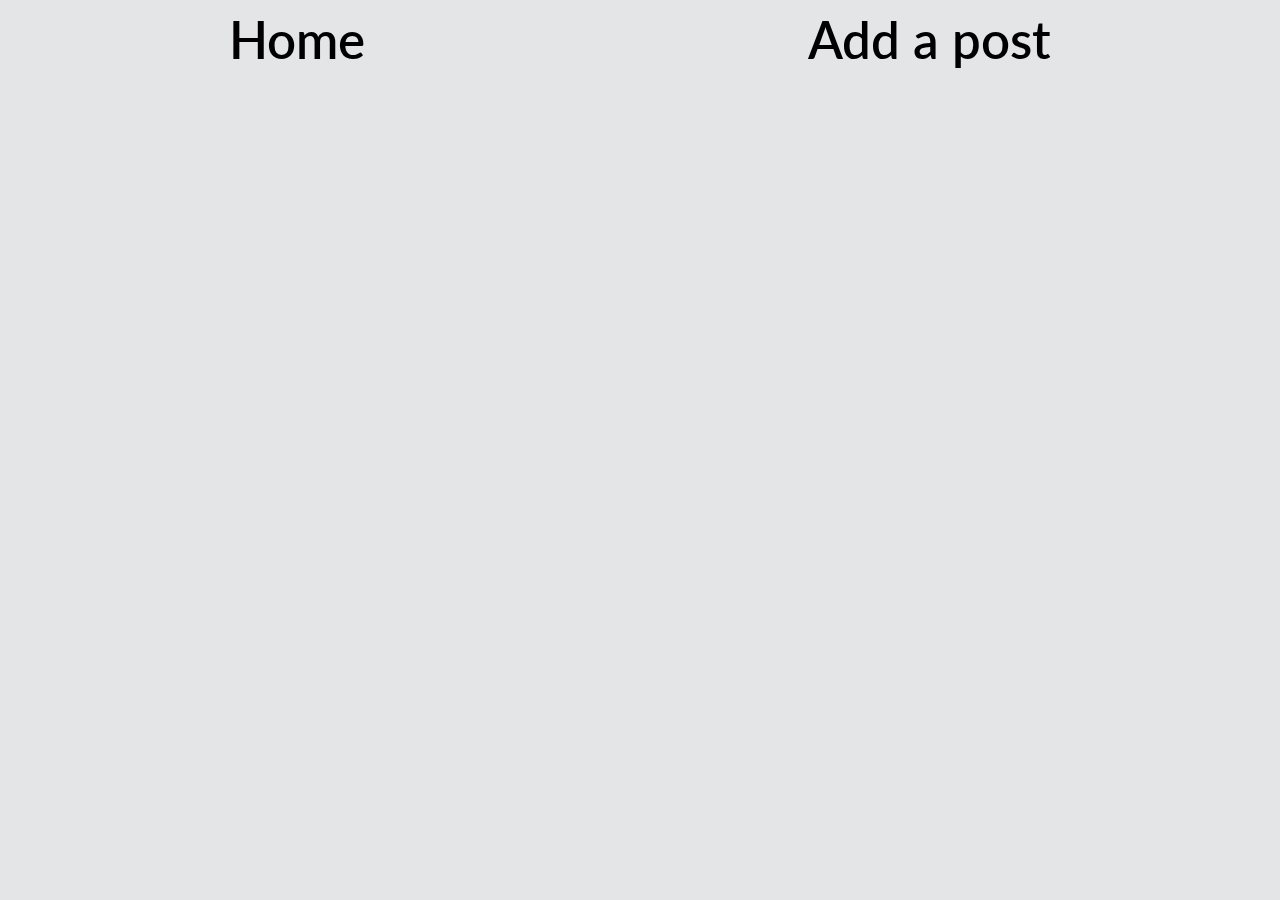
<file: index.html>
<!DOCTYPE html>
<html lang="en">
  <head>
    <meta charset="UTF-8" />
    <meta name="viewport" content="width=device-width, initial-scale=1.0" />
    <title>Document</title>
    <link rel="stylesheet" href="style.css" />
  </head>
  <body>
    <div>
      <nav>
        <a href="index.html">Home</a>
        <a href="post-suggestion.html"> Add a post</a>
      </nav>
    </div>
    <template class="frontpagelist">
      <article>
        <h2>TITLE</h2>
        <h3>by <span>USERNAME</span></h3>
        <a class="readmore" href="article.html">read more</a>
      </article>
    </template>
    <main></main>
    <script src="index.js"></script>
  </body>
</html>
</file>
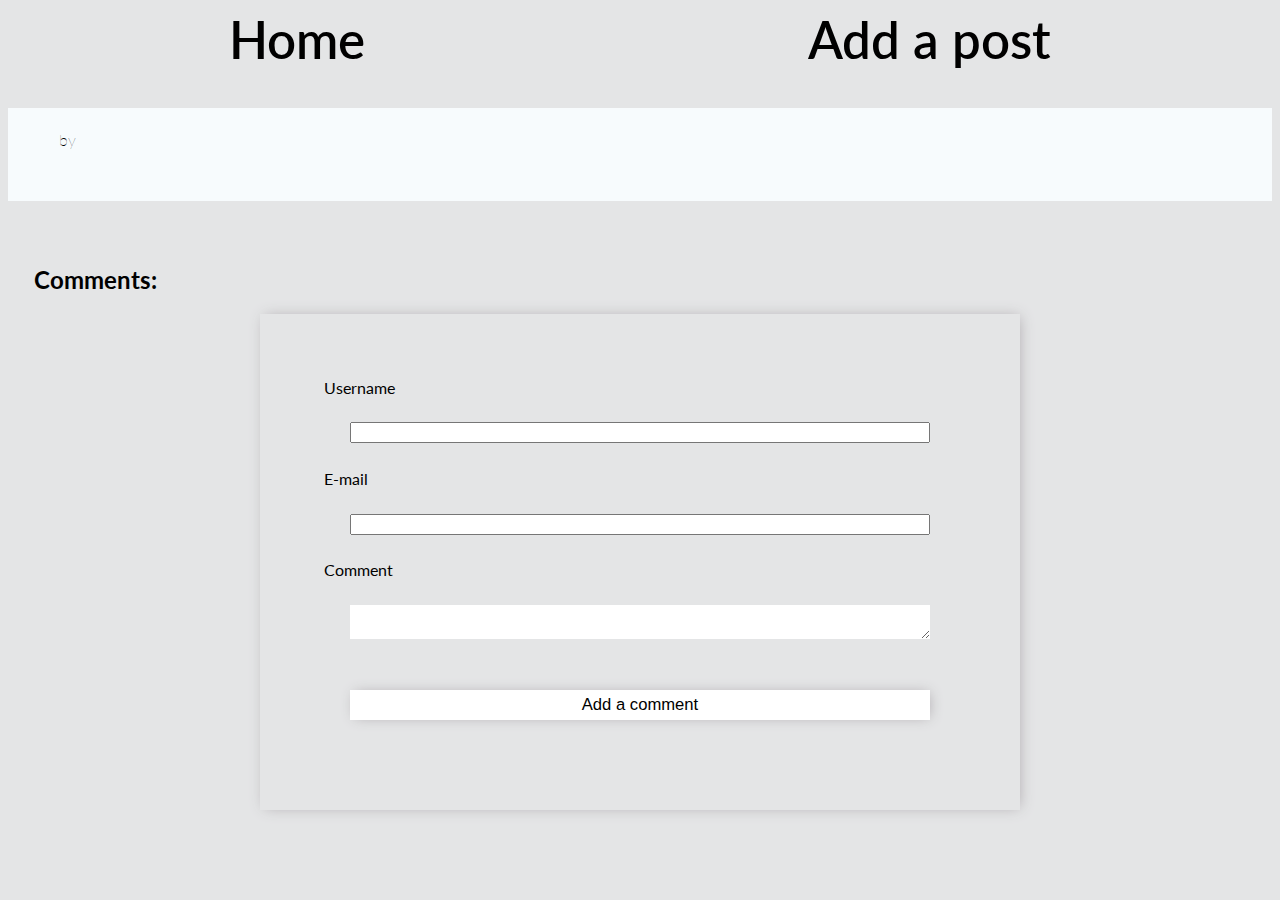
<file: article.html>
<!DOCTYPE html>
<html lang="en">
  <head>
    <meta charset="UTF-8" />
    <meta name="viewport" content="width=device-width, initial-scale=1.0" />
    <title>Document</title>
    <link rel="stylesheet" href="style.css" />
  </head>
  <body>
    <nav>
      <a href="index.html">Home</a>
      <a href="post-suggestion.html"> Add a post</a>
    </nav>
    <div id="postinarticle">
      <h1></h1>
      <p>by <span></span></p>
      <h2></h2>
    </div>
    <h2>Comments:</h2>
    <template class="comments">
      <div id="comment">
        <p>by <span></span></p>
        <h3></h3>
      </div>
    </template>
    <main></main>

    <form id="commentForm">
      <label for="comment_username">Username</label>
      <input type="text" name="username" required id="comment_username" />

      <label for="comment_email">E-mail</label>
      <input type="email" required name="email" id="comment_email" />

      <label for="comment_content">Comment</label>
      <textarea
        name="content"
        required
        id="comment_content"
        required
      ></textarea>

      <input id="button" type="submit" value="Add a comment" />
    </form>
    <script src="article.js"></script>
  </body>
</html>
</file>
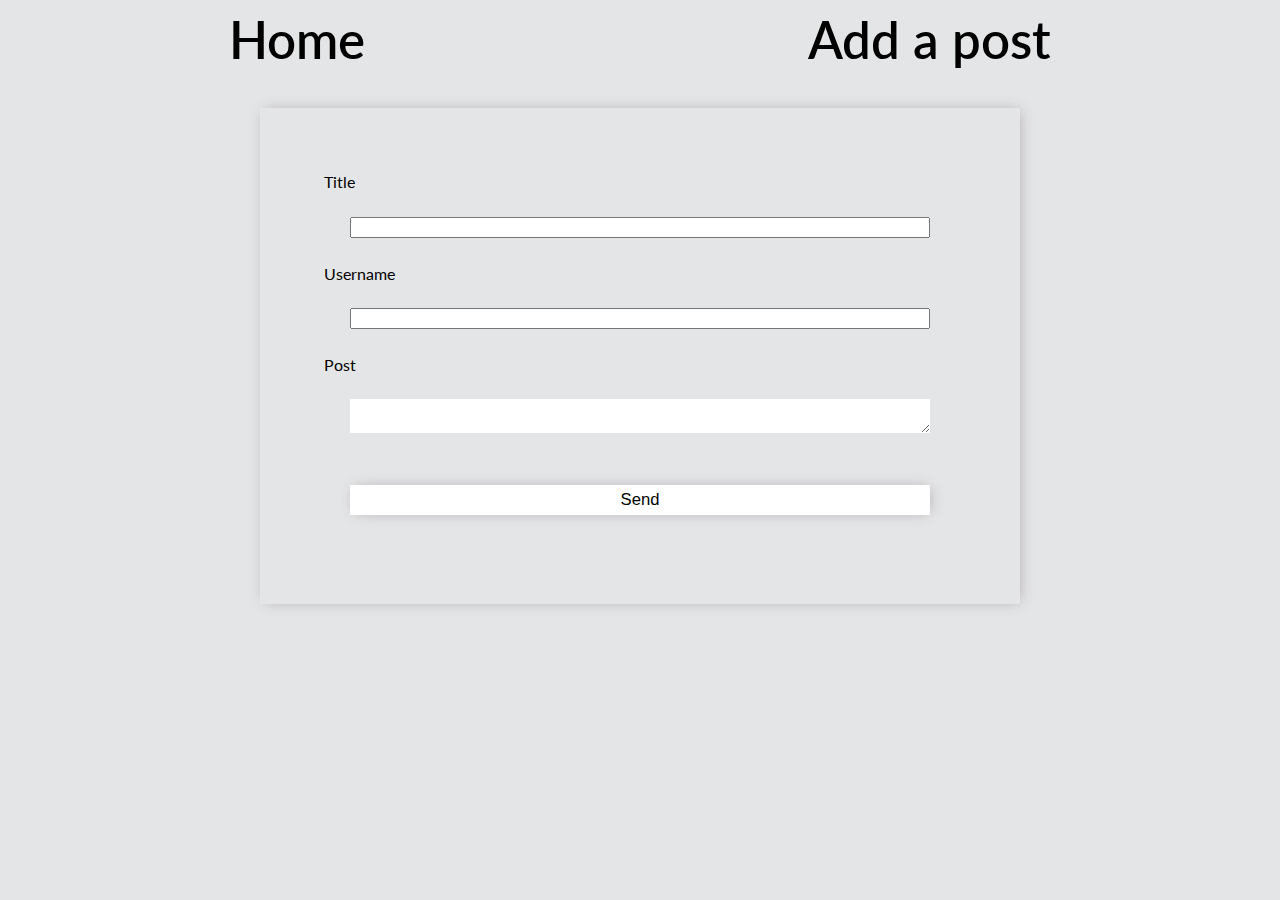
<file: post-suggestion.html>
<!DOCTYPE html>
<html lang="en">
  <head>
    <meta charset="UTF-8" />
    <meta name="viewport" content="width=device-width, initial-scale=1.0" />
    <title>Document</title>
    <link rel="stylesheet" href="style.css"/>
  </head>
  <body>
    <nav>
      <a href="index.html">Home</a>
      <a href="post-suggestion.html"> Add a post</a>
    </nav>

    <p class="hidden">Thank you! We will verify your post shortly</p>
<form>
  <label for="post_title">Title</label>
  <input type="text" name="title" required id="post_title">

  <label for="post_username">Username</label>
  <input type="text" name="username" required id="post_username">

  <label for="post_content">Post</label>
  <textarea  name="content" required id="post_content" required></textarea>

  <input id="button" type="submit" value="Send">

</form>

<script src="post-suggestion.js"></script>
  </body>
</html>

<!---
  "username": "julka",
  "content": "This is a post in my database",
 
  "_created": "2021-04-08T13:02:57.642Z",
  "_changed": "2021-04-08T13:15:26.472Z",
  "_createdby": "julka.lendzion@gmail.com",
  "_changedby": "julka.lendzion@gmail.com",
  "_version": 1,
  "title": "First post"
</file>
<file: style.css>
/*inex html*/
@import url("https://fonts.googleapis.com/css2?family=Lato:wght@100&display=swap");
@import url("https://fonts.googleapis.com/css2?family=Lato:wght@300&display=swap");
body {
  font-family: "Lato", sans-serif;
  background-color: #e4e5e6;
}

nav {
  display: flex;
  justify-content: space-around;
  font-weight: 600;
  margin-bottom: 3vw;
}
nav a {
}

nav a:link {
  text-decoration: none;
  font-size: 4vw;
  color: black;
}
nav a:visited {
  text-decoration: none;
  font-size: 4vw;
  color: black;
}
nav a:hover {
  text-decoration: none;
  font-size: 4vw;
  color: grey;
}
nav a:active {
}

article {
  padding: 2vw;
  margin: 5vw;
  background-color: #f7fbfd;
}
article h2 {
  text-transform: uppercase;
  font-size: 2.5vw;
}
article h3 {
  font-weight: 100;
  margin-left: 2vw;
  margin-top: -1vw;
}
article a {
  color: lightslategrey;
  margin-left: 2vw;
}

/*article html*/
#postinarticle h1,
h2 {
  margin-left: 2vw;
}
#postinarticle {
  background-color: #f7fbfd;
  margin-bottom: 5vw;
  padding: 2vw;
}

#postinarticle p {
  margin-left: 2vw;
  margin-top: -2vw;
  font-weight: 100;
}

#postinarticle h2 {
  font-size: 2.5vw;
  font-weight: 300;
}

#comment {
  margin: 5vw;
  background-color: #f7fbfd;
  padding: 0.5vw;
  box-shadow: 2px 0px 14px -3px rgba(173, 168, 173, 1);
}

#comment h3 {
  font-weight: 300;
  margin-left: 2vw;
}
#comment p {
  font-weight: 100;
  margin-left: 1vw;
}

/*post suggestion*/

.hidden {
  display: none;
}

form {
  display: flex;
  flex-direction: column;
  max-width: 50%;
  margin-left: auto;
  margin-right: auto;
  background-color: #e4e5e6;
  padding: 5vw;
  box-shadow: 2px 0px 14px -3px rgba(173, 168, 173, 1);
}

form input {
  margin: 2vw;
}

form textarea {
  margin: 2vw;
  border: none;
}

#button {
  height: 30px;
  font-size: 1.3vw;
  cursor: pointer;
  background-color: white;
  box-shadow: 2px 0px 14px -3px rgba(173, 168, 173, 1);
  border: none;
}
</file>
